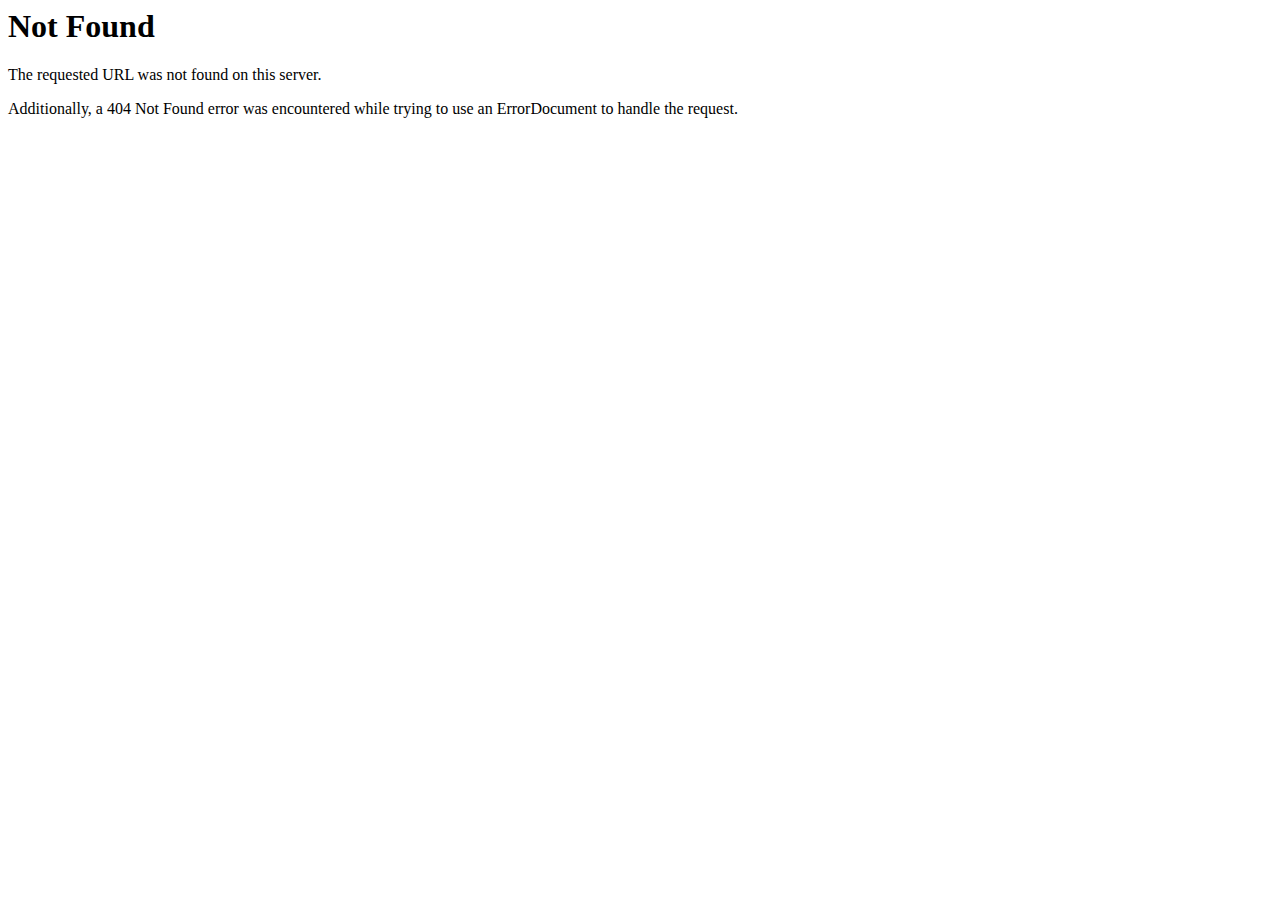
<file: css/fancybox_buttons.html>
<!DOCTYPE HTML PUBLIC "-//IETF//DTD HTML 2.0//EN">
<html><head>
<title>404 Not Found</title>
</head><body>
<h1>Not Found</h1>
<p>The requested URL was not found on this server.</p>
<p>Additionally, a 404 Not Found
error was encountered while trying to use an ErrorDocument to handle the request.</p>
</body></html>
</file>
